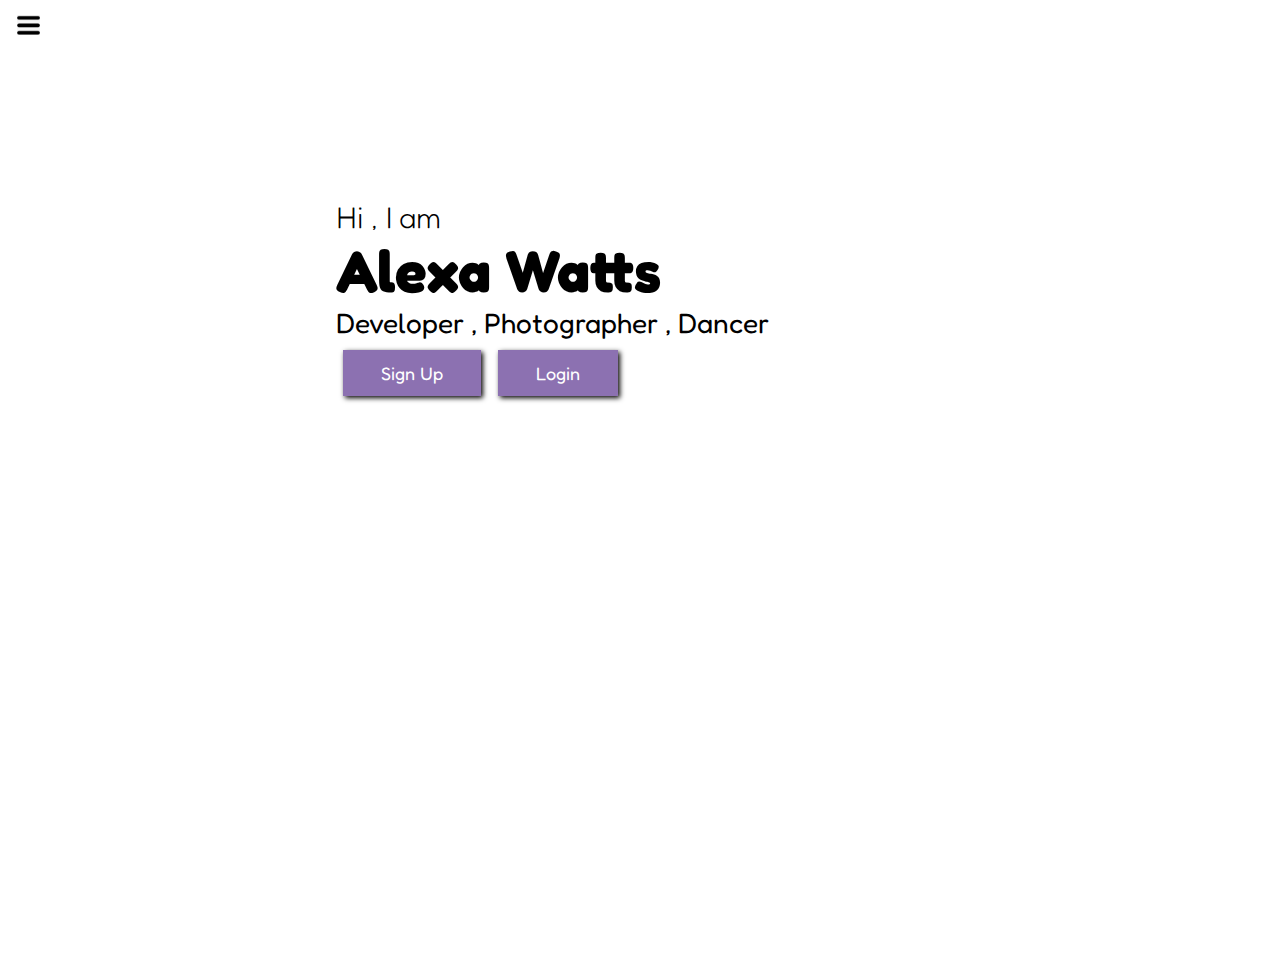
<file: index.html>
<!DOCTYPE html>
<html lang="en">

<head>
    <meta charset="UTF-8">
    <meta http-equiv="X-UA-Compatible" content="IE=edge">
    <meta name="viewport" content="width=device-width, initial-scale=1.0">
    <title>My Personal Portfolio</title>
    <link rel="stylesheet" href="style.css">
</head>

<body>
    <div class="container">
        <div class="sidebar sidebarGo">
            <nav>
                <ul>
                    <li><a href="/">Home</a></li>
                    <li><a href="/intro.html">Intro</a></li>
                    <li><a href="/blog.html">Blog</a></li>
                    <li><a href="/contact.html">Contact</a></li>
                </ul>
            </nav>
        </div>
        <div class="main">
            <div class="hamBurger">
                <img class="ham" src="HAM.png" alt="" width="23px">
                <img class="cross" src="Cross.png" alt="" width="23px">
            </div>
            <div class="infoContainer">
                <div class="devInfo">
                    <div class="hello">Hi , I am</div>
                    <div class="about">Alexa Watts</div>
                    <div class="info">Developer , Photographer , Dancer</div>
                    <div class="buttons">
                        <button class="btn1">Sign Up</button>
                        <button class="btn1">Login</button>
                    </div>
                </div>
                <div class="devPic">
                    <img src="bg.jpg" alt="Loading">
                </div>

            </div>
        </div>
    </div>
<script src="script.js"></script>
</body>

</html>
</file>
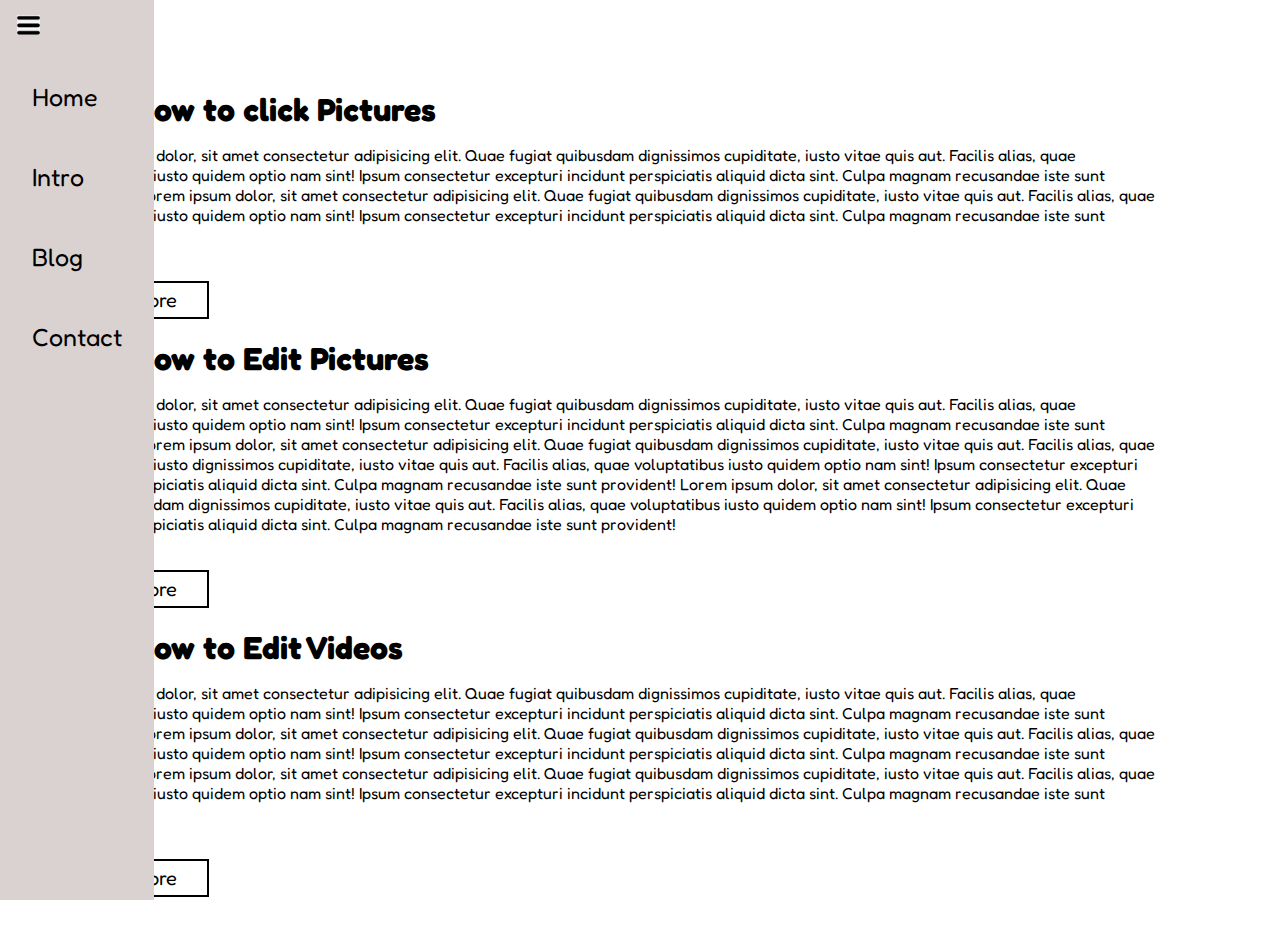
<file: blog.html>
<!DOCTYPE html>
<html lang="en">

<head>
    <meta charset="UTF-8">
    <meta http-equiv="X-UA-Compatible" content="IE=edge">
    <meta name="viewport" content="width=device-width, initial-scale=1.0">
    <title>Blog</title>
    <link rel="stylesheet" href="style.css">
</head>

<body>
    <div class="container">
        <div class="sidebar">
            <nav>
                <ul>
                    <li><a href="/">Home</a></li>
                    <li><a href="/intro.html">Intro</a></li>
                    <li><a href="/blog.html">Blog</a></li>
                    <li><a href="/contact.html">Contact</a></li>
                </ul>
            </nav>
        </div>
        <div class="main">
            <div class="hamBurger">
                <img class="ham" src="HAM.png" alt="" width="23px">
                <img class="cross" src="Cross.png" alt="" width="23px">
            </div>
            <div class="infoCcontainer">
                <div class="ddevInfo">
                   <h1>Learn how to click Pictures</h1>
                   <p>Lorem ipsum dolor, sit amet consectetur adipisicing elit. Quae fugiat quibusdam dignissimos cupiditate, iusto vitae quis aut. Facilis alias, quae voluptatibus iusto quidem optio nam sint! Ipsum consectetur excepturi incidunt perspiciatis aliquid dicta sint. Culpa magnam recusandae iste sunt provident!
                   Lorem ipsum dolor, sit amet consectetur adipisicing elit. Quae fugiat quibusdam dignissimos cupiditate, iusto vitae quis aut. Facilis alias, quae voluptatibus iusto quidem optio nam sint! Ipsum consectetur excepturi incidunt perspiciatis aliquid dicta sint. Culpa magnam recusandae iste sunt provident!
                   </p>
                   <button type="submit" class="btn btn-primary">Read More</button>
                <div class="ddevInfo">
                   <h1>Learn how to Edit Pictures</h1>
                   <p>Lorem ipsum dolor, sit amet consectetur adipisicing elit. Quae fugiat quibusdam dignissimos cupiditate, iusto vitae quis aut. Facilis alias, quae voluptatibus iusto quidem optio nam sint! Ipsum consectetur excepturi incidunt perspiciatis aliquid dicta sint. Culpa magnam recusandae iste sunt provident!
                   Lorem ipsum dolor, sit amet consectetur adipisicing elit. Quae fugiat quibusdam dignissimos cupiditate, iusto vitae quis aut. Facilis alias, quae voluptatibus iusto 
                   dignissimos cupiditate, iusto vitae quis aut. Facilis alias, quae voluptatibus iusto quidem optio nam sint! Ipsum consectetur excepturi incidunt perspiciatis aliquid dicta sint. Culpa magnam recusandae iste sunt provident!
                   Lorem ipsum dolor, sit amet consectetur adipisicing elit. Quae fugiat quibusdam dignissimos cupiditate, iusto vitae quis aut. Facilis alias, quae voluptatibus iusto quidem optio nam sint! Ipsum consectetur excepturi incidunt perspiciatis aliquid dicta sint. Culpa magnam recusandae iste sunt provident!
                   </p>
                   <button type="submit" class="btn btn-primary">Read More</button>
                <div class="ddevInfo">
                   <h1>Learn how to Edit Videos</h1>
                   <p>Lorem ipsum dolor, sit amet consectetur adipisicing elit. Quae fugiat quibusdam dignissimos cupiditate, iusto vitae quis aut. Facilis alias, quae voluptatibus iusto quidem optio nam sint! Ipsum consectetur excepturi incidunt perspiciatis aliquid dicta sint. Culpa magnam recusandae iste sunt provident!
                   Lorem ipsum dolor, sit amet consectetur adipisicing elit. Quae fugiat quibusdam dignissimos cupiditate, iusto vitae quis aut. Facilis alias, quae voluptatibus iusto quidem optio nam sint! Ipsum consectetur excepturi incidunt perspiciatis aliquid dicta sint. Culpa magnam recusandae iste sunt provident!
                   Lorem ipsum dolor, sit amet consectetur adipisicing elit. Quae fugiat quibusdam dignissimos cupiditate, iusto vitae quis aut. Facilis alias, quae voluptatibus iusto quidem optio nam sint! Ipsum consectetur excepturi incidunt perspiciatis aliquid dicta sint. Culpa magnam recusandae iste sunt provident!
                   </p>
                   <button type="submit" class="btn btn-primary">Read More</button>
                   

            </div>
        </div>
    </div>
    <script src="script.js"></script>
</body>

</html>
</file>
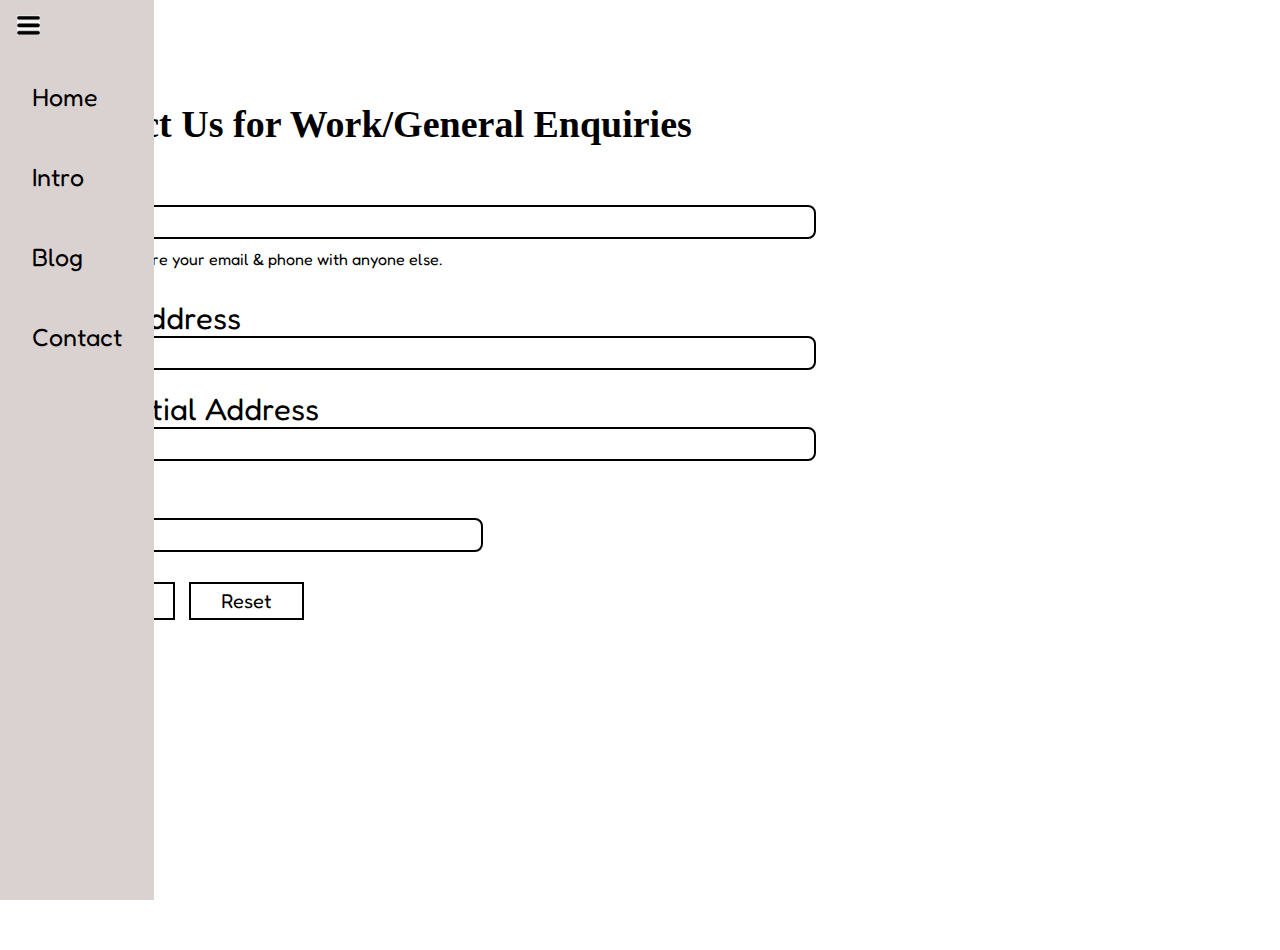
<file: contact.html>
<!DOCTYPE html>
<html lang="en">

<head>
    <meta charset="UTF-8">
    <meta http-equiv="X-UA-Compatible" content="IE=edge">
    <meta name="viewport" content="width=device-width, initial-scale=1.0">
    <title>Contact</title>
    <link rel="stylesheet" href="style.css">
</head>

<body>
    <div class="container">
        <div class="sidebar">
            <nav>
                <ul>
                    <li><a href="/">Home</a></li>
                    <li><a href="/intro.html">Intro</a></li>
                    <li><a href="/blog.html">Blog</a></li>
                    <li><a href="/contact.html">Contact</a></li>
                </ul>
            </nav>
        </div>
        <div class="main">
            <div class="hamBurger">
                <img class="ham" src="HAM.png" alt="" width="23px">
                <img class="cross" src="Cross.png" alt="" width="23px">
            </div>
            <div class="contactForm">
                <h1>Contact Us for Work/General Enquiries</h1>
                <form>
                    <div class="mb-3">
                        <label for="clientemail" class="form-label">Name</label>
                        <input type="email" placeholder="Enter your email" class="form-control" id="clientemail" aria-describedby="emailHelp">
                        <div id="emailHelp" class="form-text">We'll never share your email & phone with anyone else.
                        </div>
                    </div>
                    <div class="mb-3">
                        <label for="clientemail" class="form-label">Email address</label>
                        <input type="email" placeholder="Enter your email" class="form-control" id="clientemail" aria-describedby="emailHelp">
                       
                    </div>
                    <div class="mb-3">
                        <label for="clientemail" class="form-label">Residential Address</label>
                        <input type="email" placeholder="Enter your email" class="form-control" id="clientemail" aria-describedby="emailHelp">
                        
                    </div>
                    <div class="mb-3">
                        <label for="clientphone" class="form-label">Phone</label>
                        <input type="password" placeholder="Enter your phone" class="form-control" id="clientphone">
                    </div>
                    <button type="submit" class="btn btn-primary">Submit</button>
                    <button type="submit" class="btn btn-primary">Reset</button>
                </form>
            </div>
        </div>
        <script src="script.js"></script>
</body>

</html>
</file>
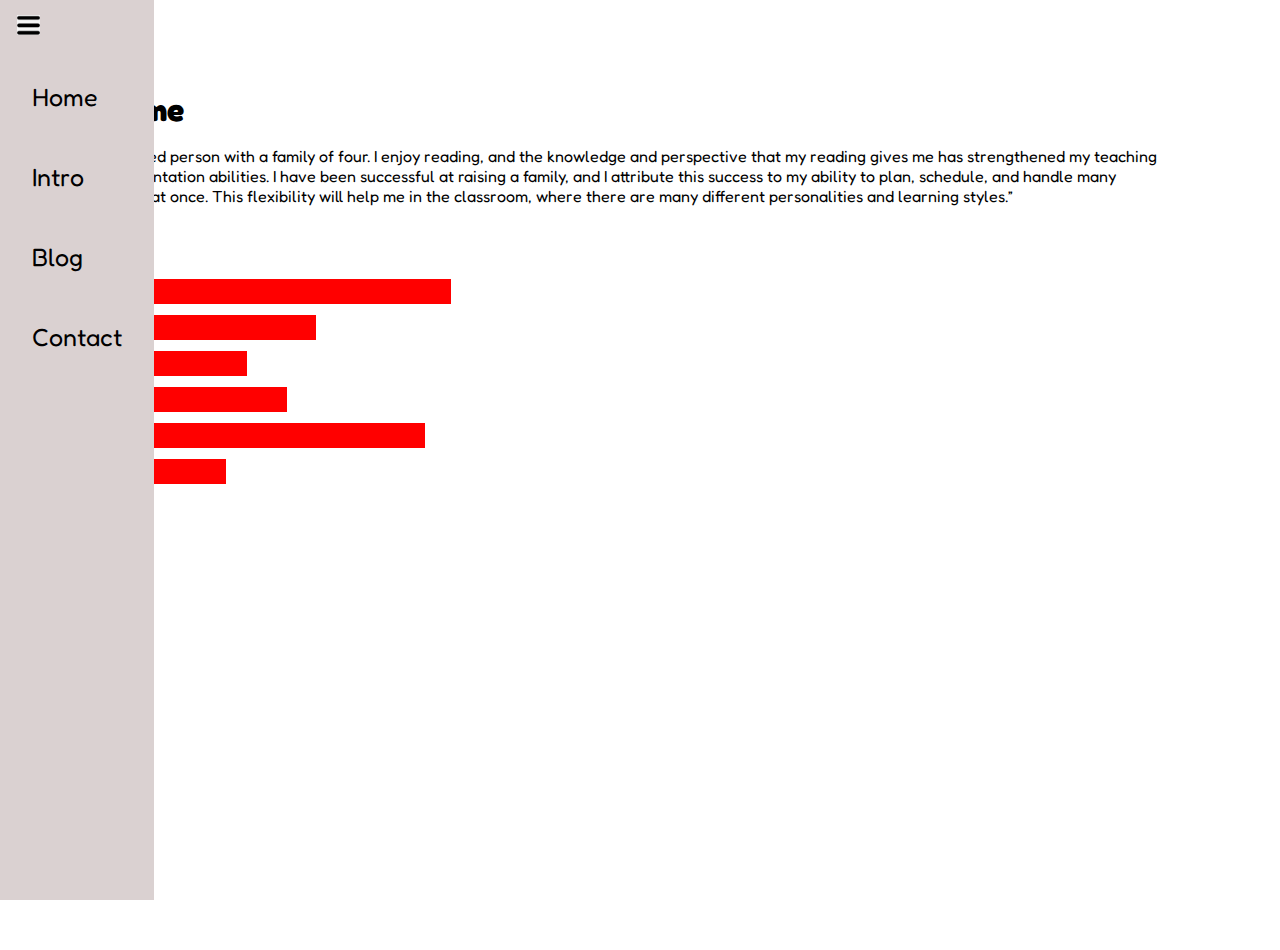
<file: Introo.html>
<!DOCTYPE html>
<html lang="en">

<head>
    <meta charset="UTF-8">
    <meta http-equiv="X-UA-Compatible" content="IE=edge">
    <meta name="viewport" content="width=device-width, initial-scale=1.0">
    <title>Intro</title>
    <link rel="stylesheet" href="style.css">
</head>

<body>
    <div class="container">
        <div class="sidebar">
            <nav>
                <ul>
                    <li><a href="/">Home</a></li>
                    <li><a href="/intro.html">Intro</a></li>
                    <li><a href="/blog.html">Blog</a></li>
                    <li><a href="/contact.html">Contact</a></li>
                </ul>
            </nav>
        </div>
        <div class="main">
            <div class="hamBurger">
                <img class="ham" src="HAM.png" alt="" width="23px">
                <img class="cross" src="Cross.png" alt="" width="23px">
            </div>
            <div class="blogContainer">
                <div class="blogItems">
                    <h1>About me</h1>
                    <p>“I am a dedicated person with a family of four. I enjoy reading, and the knowledge and perspective that my reading gives me has strengthened my teaching skills and presentation abilities. I have been successful at raising a family, and I attribute this success to my ability to plan, schedule, and handle many different tasks at once. This flexibility will help me in the classroom, where there are many different personalities and learning styles.”</p>     
                    <h2>My Skills</h2>

                    <div class="skillContainer">
                      <div class="skillItem">HTML-5:<div class="skill1"></div></div>
                      <div class="skillItem">CSS:<div class="skill2"></div></div>
                      <div class="skillItem">JavaScript:<div class="skill3"></div></div>
                      <div class="skillItem">Python:<div class="skill4"></div></div>
                      <div class="skillItem">Bootstrap:<div class="skill5"></div></div>
                      <div class="skillItem">Figma:<div class="skill6"></div></div>
                     
                    </div>            
                </div>
            </div>
            <script src="script.js"></script>             
</body>

</html>
</file>
<file: style.css>
@import url('https://fonts.googleapis.com/css2?family=Baloo+2:wght@500&family=Baloo+Bhai+2:wght@500&family=Comfortaa:wght@500&family=Comforter&family=Fredoka&family=Grenze+Gotisch:wght@400;500&family=Montserrat+Alternates&family=Montserrat:wght@500&family=Rock+Salt&family=Ubuntu&display=swap');
* {
    margin: 0;
    padding: 0;
    /* box-sizing: border-box; */
    font-family: 'Fredoka', sans-serif;
}

.sidebar {
    position: absolute;
    background-color: rgb(218, 209, 209);
    height: 100vh;
    transition: transform 0.3s ease-in;
}

.sidebar nav {
    padding: 32px;
}

nav ul li {
    list-style: none;
    font-size: 25px;
    padding-top: 27px;
    margin-top: 23px;
}
nav ul li a{
    text-decoration: none;
    color: rgb(0, 0, 0);
}

.main {
    width: 90vw;
    height: 100vh;
    /* background-color: yellow; */
}

.container {
    height: 100vh;
    display: flex;
    /* background-color: rgb(114, 122, 129); */
}

.infoContainer {
    /* background-color: rgb(131, 146, 160); */
    height: 95vh;
    width: 80vw;
    margin: 64px auto;
    display: flex;
    font-family: 'Fredoka', sans-serif;
}

.devInfo {
    font-size: 16px;
    position: absolute;
    left: 336px;
    top: 199px;
}
.hello{
    font-size: 3em;
    font-weight: 100;
}
.about{
    font-size: 59px;
    font-weight: 900;
}
.info{
    font-size: 28px;
}
.info2{
    font-size: 23px;
}

.devPic img {
    position: absolute;
    right: 118px;
    top: 147px;
    height: 379px;
    width: 487px;
  
}
.buttons .btn1{
    margin: 0 7px;
margin-top: 10px;
padding: 12px 38px;
background: rgb(140, 113, 177);
font-size: 18px;
border: none;
color: white;
box-shadow: 2px 2px 5px rgb(3, 2, 1);
}
.buttons .btn1:hover{
    background-color: grey;
    cursor: pointer;
}
.contactForm{
    /* padding-top: 37px; */
    margin-left: 184px;
}

.contactForm h1{
    font-size: 38px;
    /* text-align: center; */
    font-family: 'Poiret One', cursive;
    padding: 12px 0;
}
.contactForm h1:hover{
    text-decoration: underline;
}

.contactForm div{
    padding: 13px 0;
}

.form-label{
    font-size: 31px;
}

#clientemail{
    width: 59vw;
padding: 7px;
border: 2px solid black;
border-radius: 8px;
}
.infoCcontainer{
    margin-left: 190px;
}
.ddevInfo p{
    padding: 16px;
}

#clientphone{
    width: 33vw;
    padding: 7px;
    border: 2px solid black;
    border-radius: 8px;
}

.btn{
    padding: 5px 30px;
    font-size: 20px;
    /* margin-top: 10px; */
    margin: 20px 5px;
    border: 2px solid black;
    background: none;

}
.btn:hover{
    background-color:orange;
    cursor: pointer;
}

.contactForm form div{
    padding: 10px 0 ;
    display: flex;
    flex-direction: column;
}
.main{
    margin-top: 50px;
    margin-left: 35px;
}
.skill{
    width: 267px;
    height: 25px;
    background-color: red;
}
.skill1{
    width: 325px;
    height: 25px;
    background-color: red;
    margin-left: 20px;
}
.skill2{
    width: 189px;
    height: 25px;
    background-color: red;
    margin-left: 51px;
}
.skill3{
    width: 120px;
    height: 25px;
    background-color: red;
    margin-left: 1.6px;
}
.skill4{
    width: 160px;
    height: 25px;
    background-color: red;
    margin-left: 29.1px;
}
.skill5{
    width: 300px;
    height: 25px;
    background-color: red;
    margin-left: 7.1px;
}
.skill6{
    width: 100px;
    height: 25px;
    background-color: red;
    margin-left: 34px;
}
.blogContainer{
    margin-left: 182px;
}
.blogItems p{
    margin-top: 17px;
}
.blogItems h2{
    margin-top: 18px;
}
.skillContainer{
    margin-top: 20px;
    line-height: 36px;
}
.skillItem{
    display: flex;
    align-items: center;
}
.hamBurger{
    position: absolute;
    cursor: pointer;
    top: 5px;
    left: 7px; 
}
.ham{
    margin: 10px 10px;
}
.cross{
    margin-left: 121px;
}
.sidebarGo{
    transform: translate(-443px, 0px);
    position: absolute;
}

/* Media Queries */

@media (max-width: 1500px) {
    /* *{
        background-color: rgb(75, 230, 44);
    } */
    .devPic{
        display: none;
    }
    .blogContainer , .contactForm , .infoCcontainer{
        margin: 40px 8px;
    }
    .devInfo{
        font-size: 10px;
    }
    .buttons{
        font-size: 10px;
    }
    
    
}
</file>
